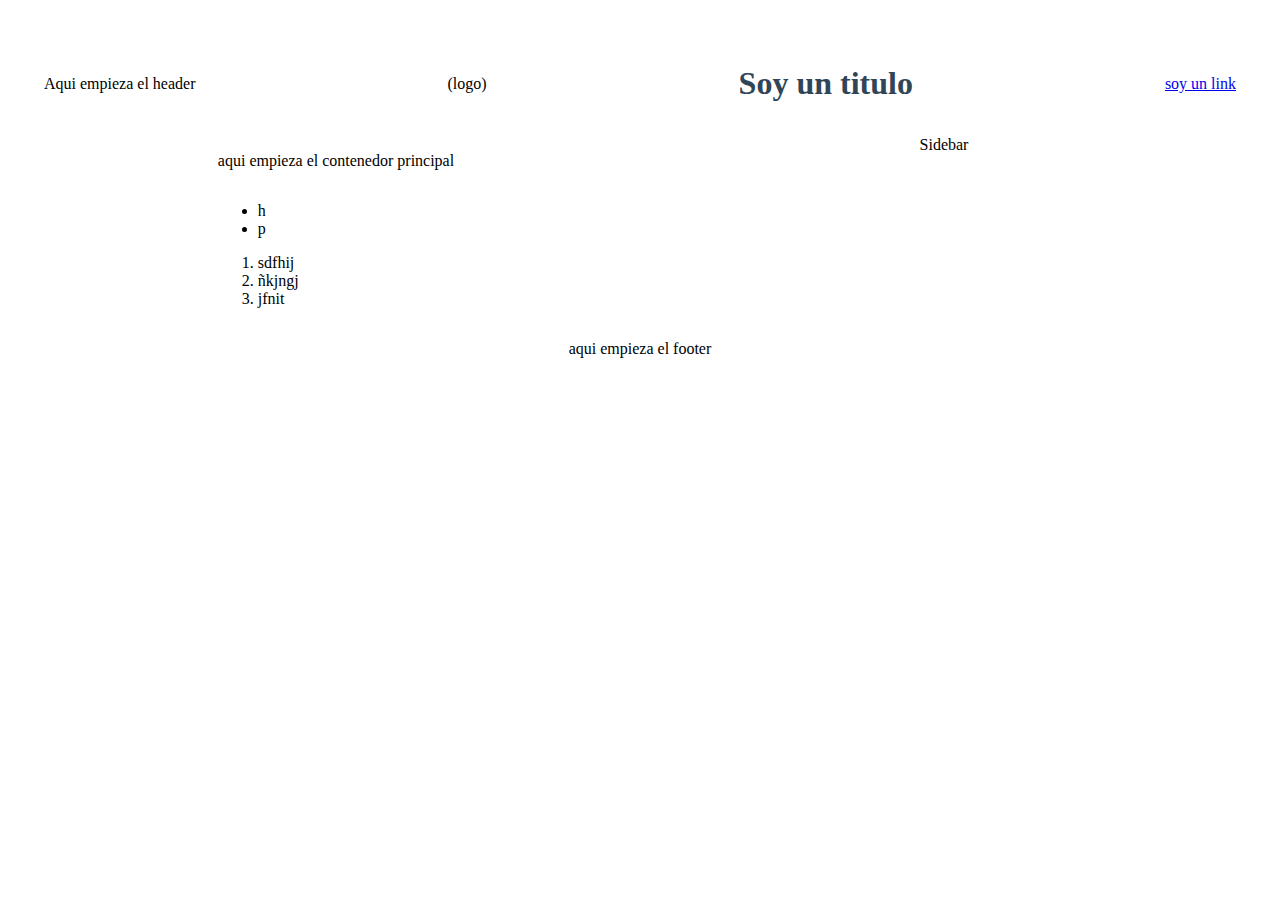
<file: anatomiaHtml/index.html>
<!DOCTYPE html>
<html lang="es">
    <head>
        <meta charset="UTF-8" />
        <meta name="description" content="esta pagina te mostrara fotos de gatitos" />
        <meta name="robots" content="index,follow">
        <title>Html-Css</title>
        <meta name="viewport" content="width=device-width, initial-scale=1.0">
        <link rel="stylesheet" href="./index.css">
    </head>
    <body>
        <header class="cabecera">
            <p>Aqui empieza el header</p>
            <p>(logo)</p> 
            <h1>Soy un titulo</h1>
            <nav>
                <a href="/">soy un link</a>
            </nav>
        </header>

        <main class="contenedor">
            <div>
                <p>aqui empieza el contenedor principal</p>
                <section>
                    <article>
                        <ul>
                            <li>h</li>
                            <li>p</li>
                        </ul>
                        <ol>
                            <li>sdfhij</li>
                            <li>ñkjngj</li>
                            <li>jfnit</li>
                        </ol>
                    </article>
                </section>
            </div>
           
           
            <div>
                Sidebar
            </div>
        </main>

        <footer class="pie">
            <p>aqui empieza el footer</p>
        </footer>
    </body>
</html>
</file>
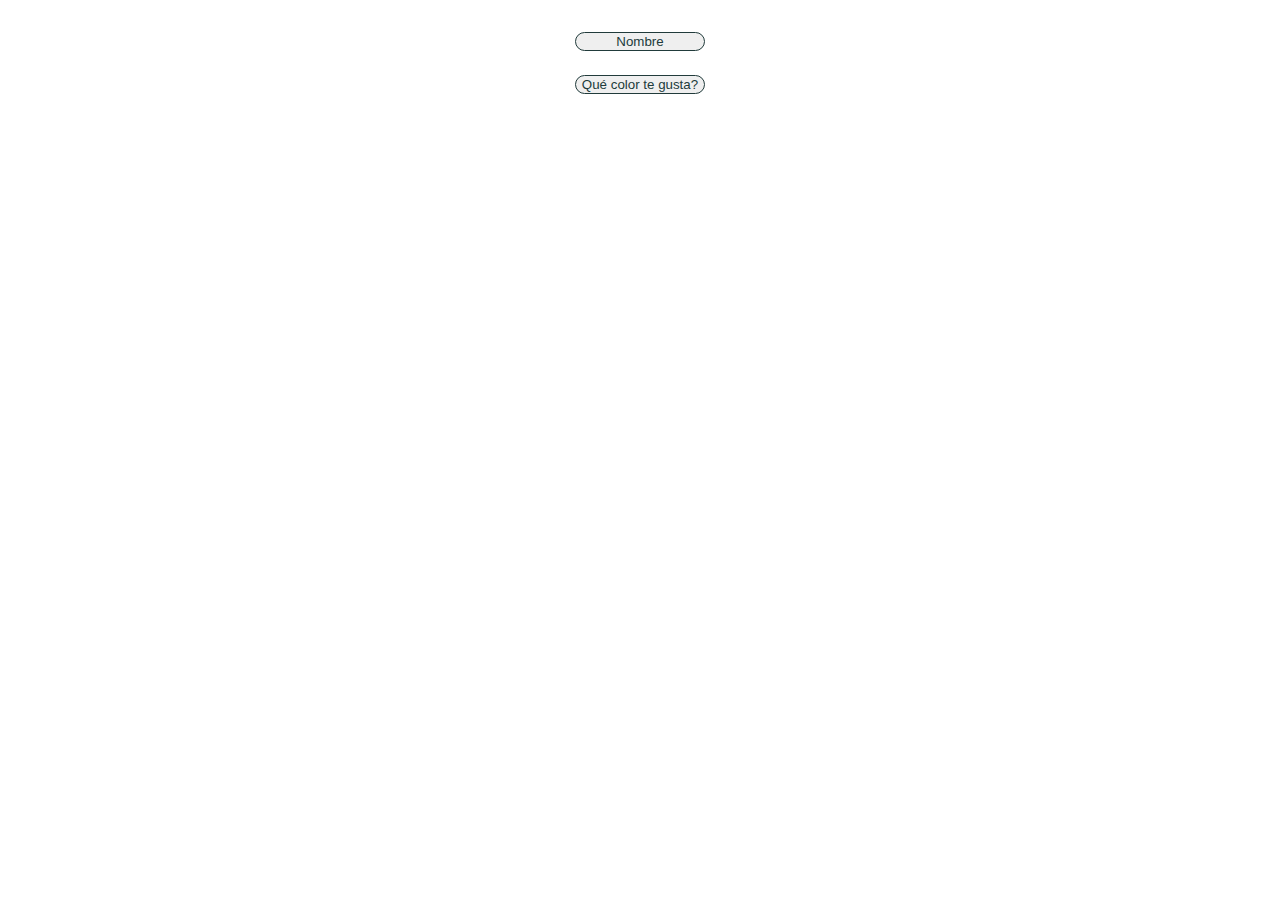
<file: button/index.html>
<!DOCTYPE html>
<html lang="en">
    <head>
        <meta charset="UTF-8">
        <meta http-equiv="X-UA-Compatible" content="IE=edge">
        <meta name="viewport" content="width=device-width, initial-scale=1.0">
        <title>Button</title>
        <style>
            body {
                display: grid;
                justify-content: center;
            }
            input {
                margin-top: 24px;
                color: rgb(33, 59, 59);
                border-radius: 20px ;
                border: 1px solid rgb(33, 59, 59);
            }
            button {
                margin-top: 24px;
                color: rgb(33, 59, 59);
                border-radius: 20px ;
                border: 1px solid rgb(33, 59, 59);
            }
        </style>
    </head>
    <body>
        <input type="submit" value="Nombre">

        <button type="submit">Qué color te gusta?</button>
    </body>
</html>
</file>
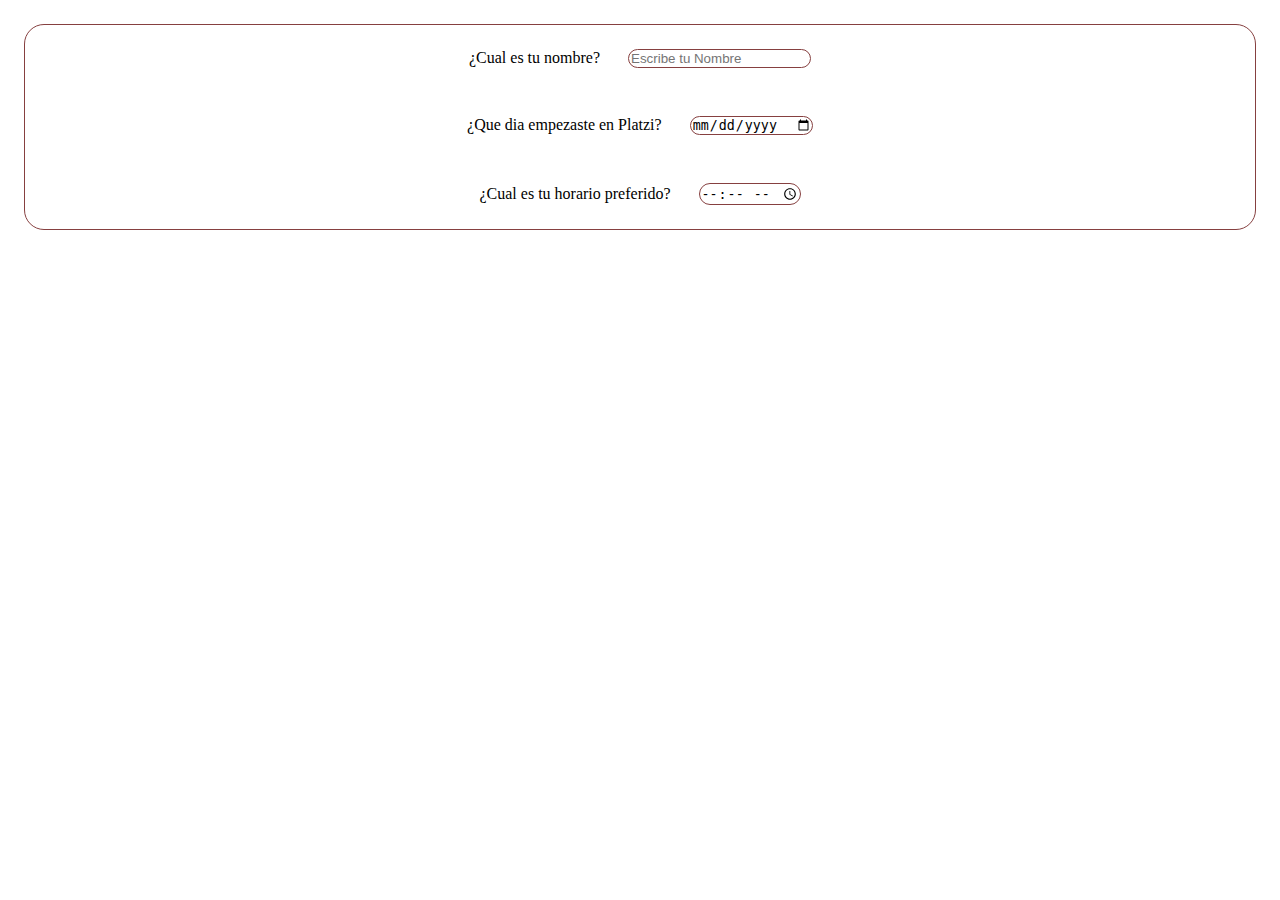
<file: formularios/index.html>
<!DOCTYPE html>
<html lang="en">
    <head>
        <meta charset="UTF-8">
        <meta http-equiv="X-UA-Compatible" content="IE=edge">
        <meta name="viewport" content="width=device-width, initial-scale=1.0">
        <title>Formularios</title>
        <style>
            body {
                margin: 0;
                padding: 24px;
            }
            .form {
                display: flex;
                flex-direction: column;
                align-items: center;
                border: 1px solid rgb(134, 64, 64);
                border-radius: 20px;
            }
            span {
                margin-right: 24px;
            }
            input {
                border-radius: 20px;
                border: 1px solid rgb(134, 64, 64);
                margin: 24px 0 24px 0;
            }
        </style>

    </head>
    <body>
        <form class="form" action="">
            <label for="nombre">
                <span>¿Cual es tu nombre?</span>
                <input type="text" id="nombre" placeholder="Escribe tu Nombre">
            </label>
            <label for="inicio-platzi">
                <span>¿Que dia empezaste en Platzi?</span>
                <input type="date" id="inicio-platzi">
            </label>
            <label for="horario">
                <span>¿Cual es tu horario preferido?</span>
                <input type="time" id="horario">
            </label>
        </form>
    </body>
</html>
</file>
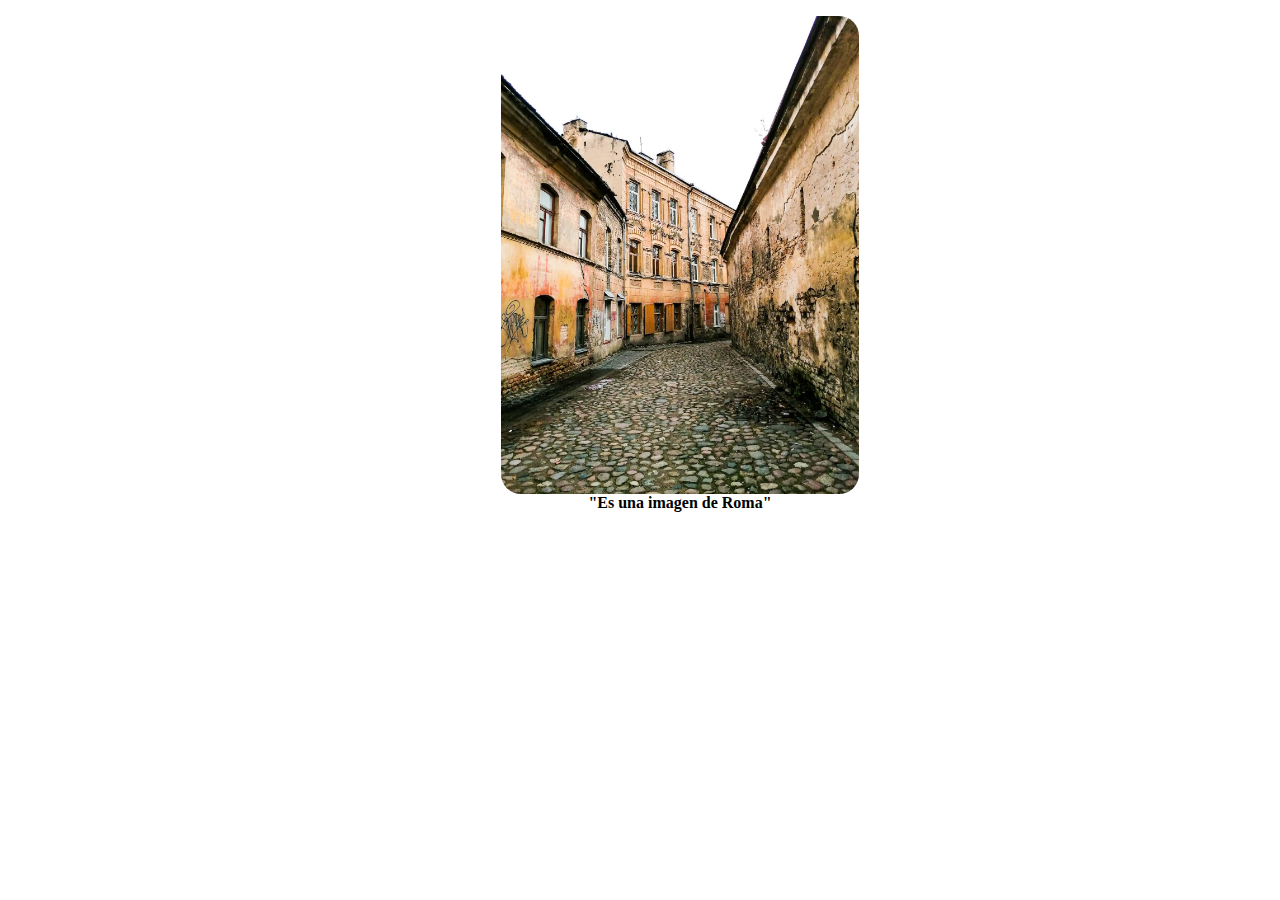
<file: imagenes/index.html>
<!DOCTYPE html>
<html lang="es">
    <head>
        <meta charset="UTF-8">
        <meta http-equiv="X-UA-Compatible" content="IE=edge">
        <meta name="viewport" content="width=device-width, initial-scale=1.0">
        <title>Imagenes</title>
        <style>
            body {
                margin: 0;
                display: flex;
                justify-content: center;
                width: 100%;
            }
            main {
                width: 40%;
            }
            section {
                display: grid;
                justify-content: center;
            }
            .img {
                width: 100%;
                display: flex;
                flex-direction: column;
                align-items: center;
            }
            .img img{
                width: 70%;
                border-radius: 20px;
                display: grid;
                justify-content: center;
            }
            .img figcaption {
                display: grid;
                justify-content: center;
                font-weight: bold;
            }
            @media (max-width:640px) {
                .img img {
                width: 70%;
                }
                main {
                width: 80%;
                }
            }
        </style>
    </head>
    <body>
        <main>
            <section>
                <figure class="img">
                    <img src="./img/1.jpg" alt="imagen de una calle">
                    <figcaption>"Es una imagen de Roma"</figcaption>
                </figure>
            </section>
        </main>
    </body>
</html>
</file>
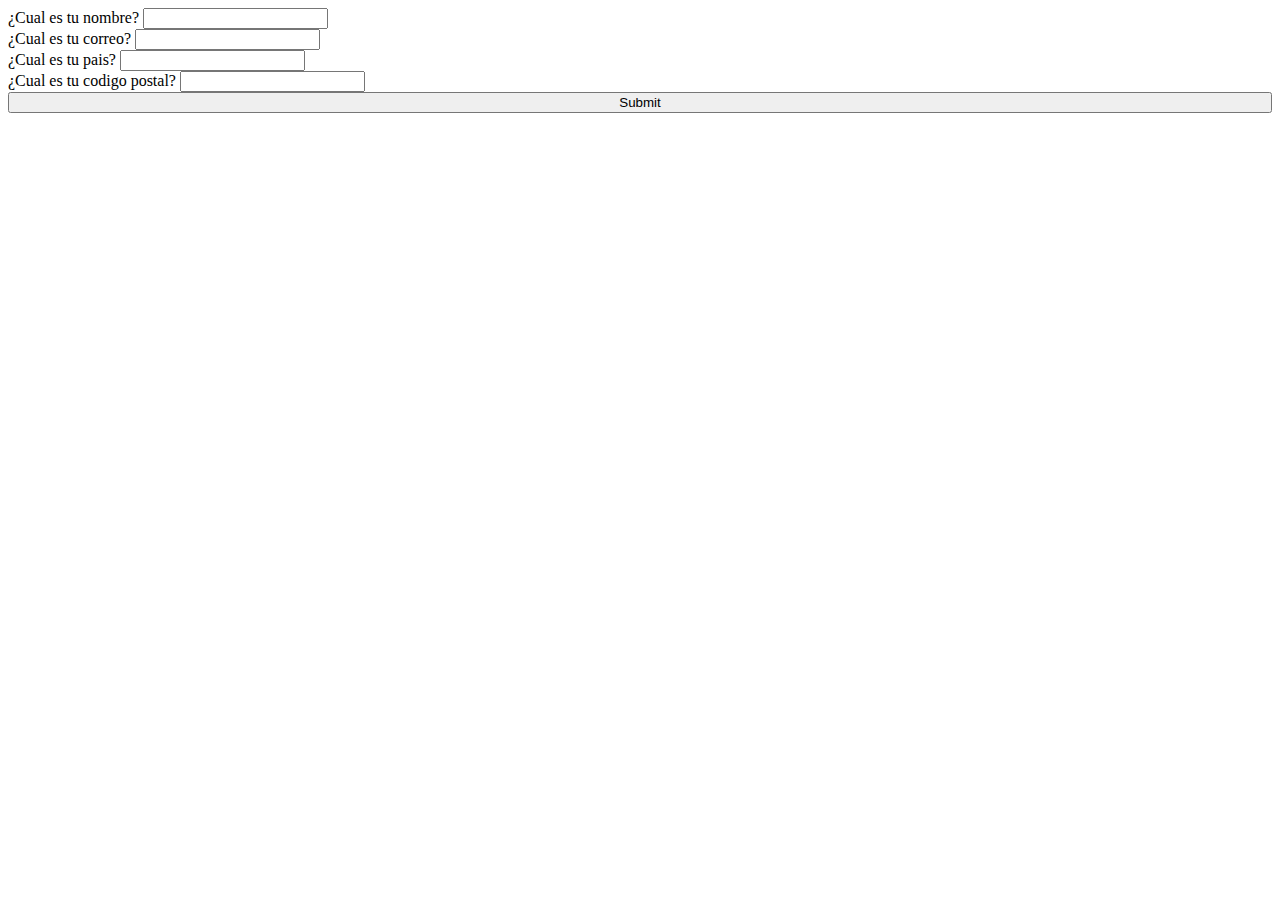
<file: formularios/calendario/index-autofill.html>
<!DOCTYPE html>
<html lang="en">
    <head>
        <meta charset="UTF-8">
        <meta http-equiv="X-UA-Compatible" content="IE=edge">
        <meta name="viewport" content="width=device-width, initial-scale=1.0">
        <title>Autofill</title>
        <style>
            form {
                display: flex;
                flex-direction: column;
            }
        </style>
    </head>
    <body>
       <main>
        <form action="">
            <label for="nombre">
                <span>¿Cual es tu nombre?</span>
                <input type="text" name="nombre" id="nombre" autocomplete="name" required>
            </label>
            <label for="correo">
                <span>¿Cual es tu correo?</span>
                <input type="email" name="correo" id="correo" autocomplete="email" required>
            </label>
            <label for="pais">
                <span>¿Cual es tu pais?</span>
                <input type="text" name="pais" id="pais" autocomplete="country" required>
            </label>
            <label for="codigop">
                <span>¿Cual es tu codigo postal?</span>
                <input type="number" name="codigop" id="codigop" autocomplete="postal-code" required>
            </label>
            <input type="submit" name="" id="">
        </form>
       </main>
    </body>
</html>
</file>
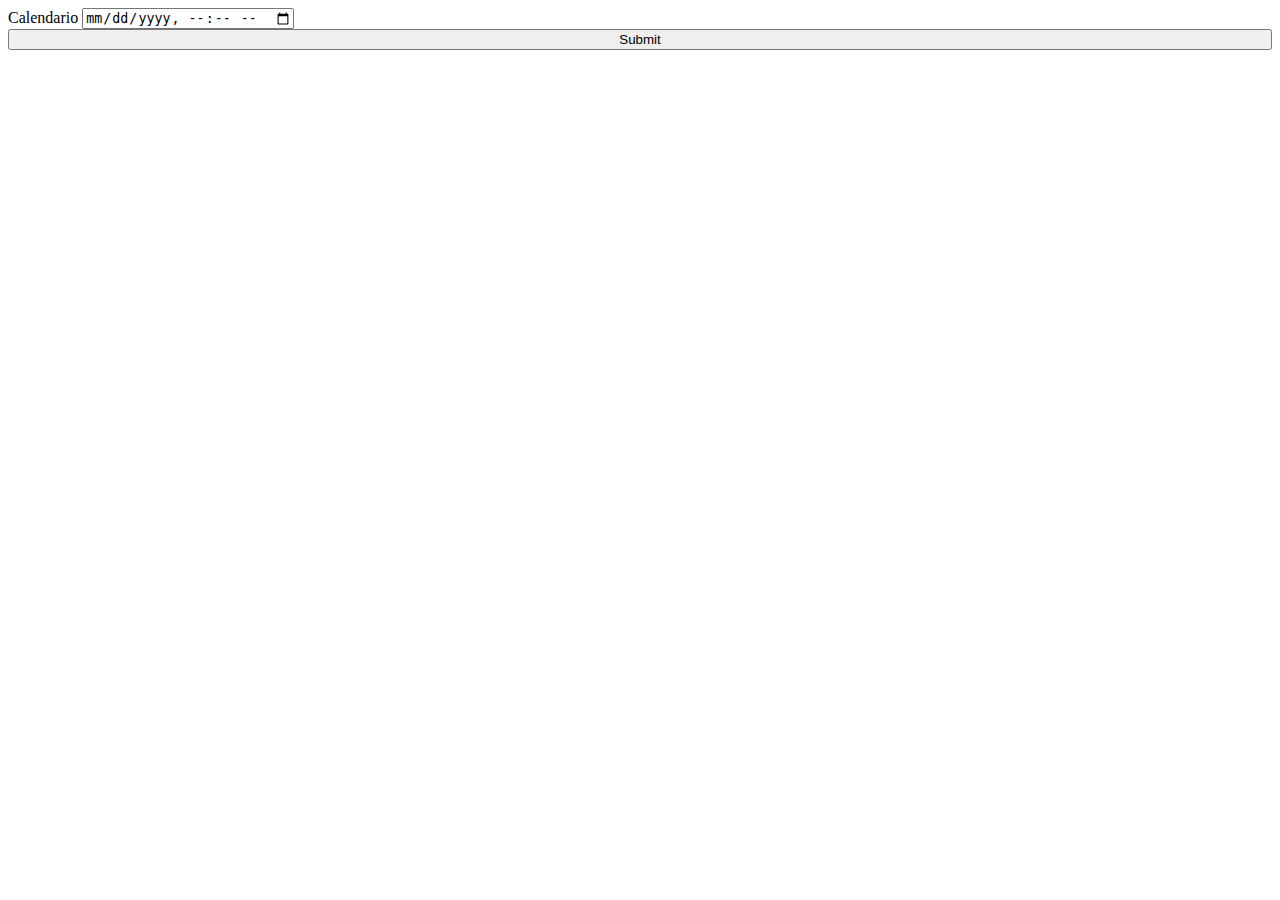
<file: formularios/calendario/index-calendario.html>
<!DOCTYPE html>
<html lang="en">
    <head>
        <meta charset="UTF-8">
        <meta http-equiv="X-UA-Compatible" content="IE=edge">
        <meta name="viewport" content="width=device-width, initial-scale=1.0">
        <title>Calendario</title>
        <style>
            form {
                display: flex;
                flex-direction: column;
            }
        </style>
    </head>
    <body>
        <!--form action="">
            <label for="hora">
                <span>Hora</span>
                <input type="time" id="hora" name="hora">
            </label>
            <label for="dia">
                <span>Dia</span>
                <input type="date" id="dia" name="dia">
            </label>
            <label for="semana">
                <span>Semana</span>
                <input type="week" id="semana" name="semana">
            </label>
            <label for="mes">
                <span>Mes</span>
                <input type="month" id="mes" name="mes">
            </label>
            <input type="submit">
        </!--form-->
        <form action="">
            <label for="calendario">
                <span>Calendario</span>
                <input type="datetime-local" name="calendario" id="calendario">
            </label>
            <input type="submit">
        </form>
    </body>
</html>
</file>
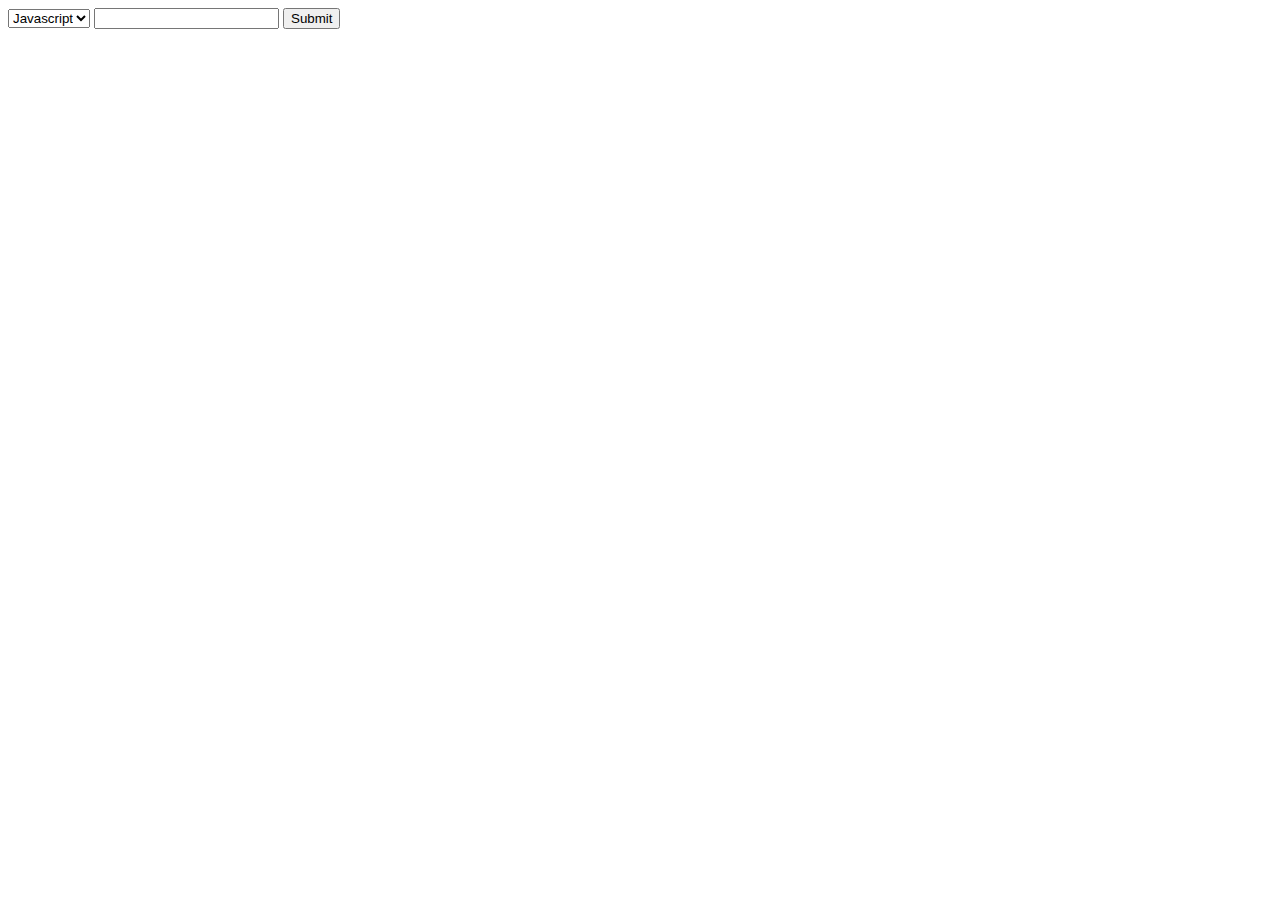
<file: formularios/calendario/select.html>
<!DOCTYPE html>
<html lang="en">
    <head>
        <meta charset="UTF-8">
        <meta http-equiv="X-UA-Compatible" content="IE=edge">
        <meta name="viewport" content="width=device-width, initial-scale=1.0">
        <title>Select</title>
    </head>
    <body>
        <main>
            <select name="Cursos" id="">
                <option value="Javascript">Javascript</option>
                <option value="HTML5">HTML5</option>
                <option value="CSS3">CSS3</option>
                <option value="Web3.0">Web3.0</option>
            </select>
            <input list="cursos">
            <datalist id="cursos">
                <option value="Javascript"></option>
                <option value="HTML5"></option>
                <option value="CSS3"></option>
                <option value="Web3.0"></option>
            </datalist>
            <input type="submit">
        </main>
    </body>
</html>
</file>
<file: anatomiaHtml/index.css>
body {
    display: block;
    padding: 24px;
}
.cabecera {
    display: flex;
    padding: 12px;
    justify-content: space-between;
    align-items: center
}
h1 {
    color: rgb(48, 70, 88);
}
.contenedor {
    display: flex;
    justify-content: space-between;
}
.contenedor div:nth-child(1),
.contenedor div:nth-child(2) {
    width: 50%;
    display: grid;
    justify-content: center;
}
.pie {
    display: grid;
    justify-content: center;
}
@media (max-width:640px) {
    .cabecera p,
    .cabecera nav {
        display: none;
    }
    .cabecera {
        display: flex;
        justify-content: center;
    }
}
</file>
